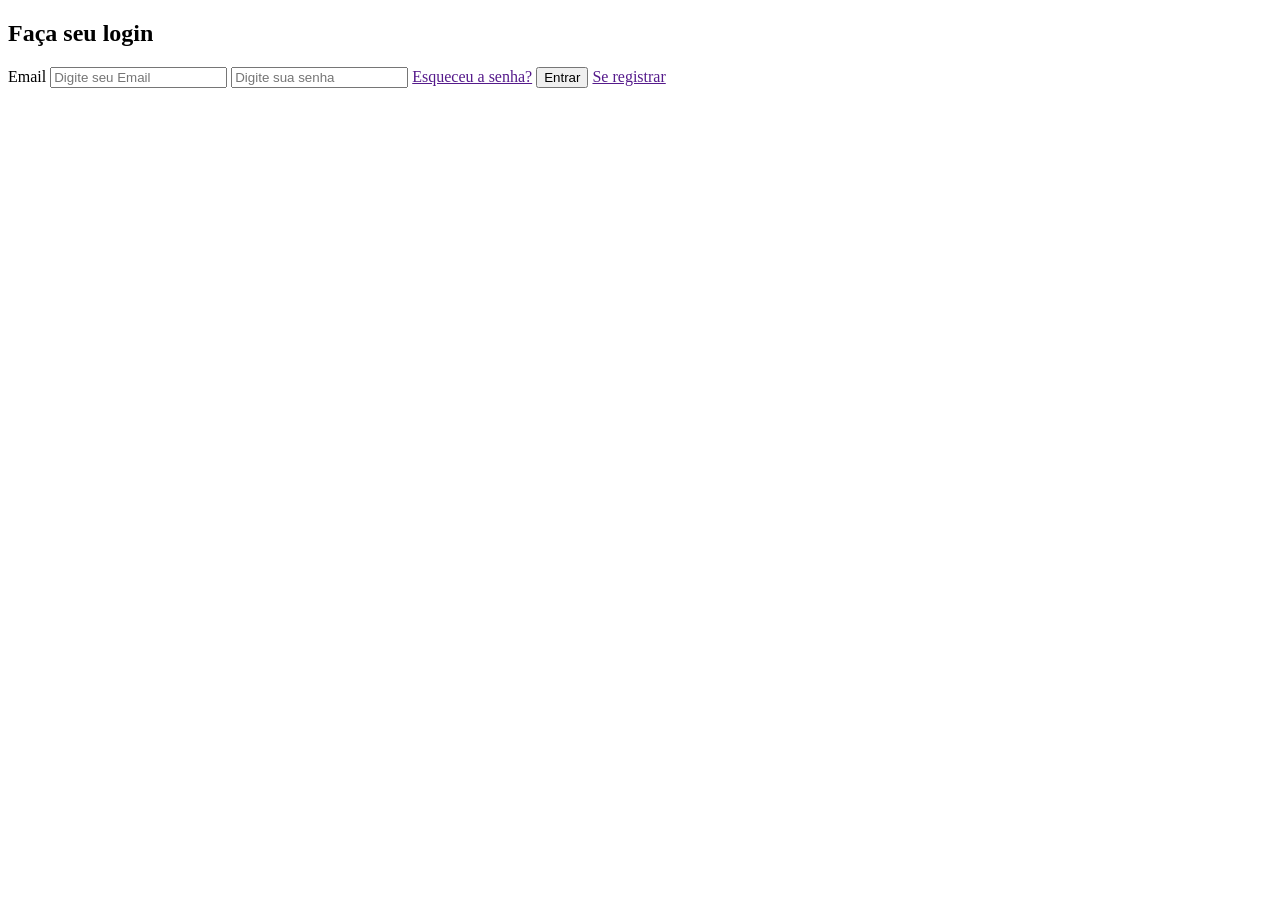
<file: templates/login-comum.html>
<!DOCTYPE html>
<html lang="en">
<head>
    <meta charset="UTF-8">
    <meta name="viewport" content="width=device-width, initial-scale=1.0">
    <title>Area de login</title>
</head>
<body>
    <main>
        <div class="container">
            <h2>Faça seu login</h2>
            <div>
                <label>Email</label>
                <input type="email" placeholder="Digite seu Email" id="email">
                <input type="password" placeholder="Digite sua senha" id="senha">
                <a href="">Esqueceu a senha?</a>
                <button>Entrar</button>
                <a href="">Se registrar</a>
            </div>

        </div>
    </main>


</body>
</html>
</file>
